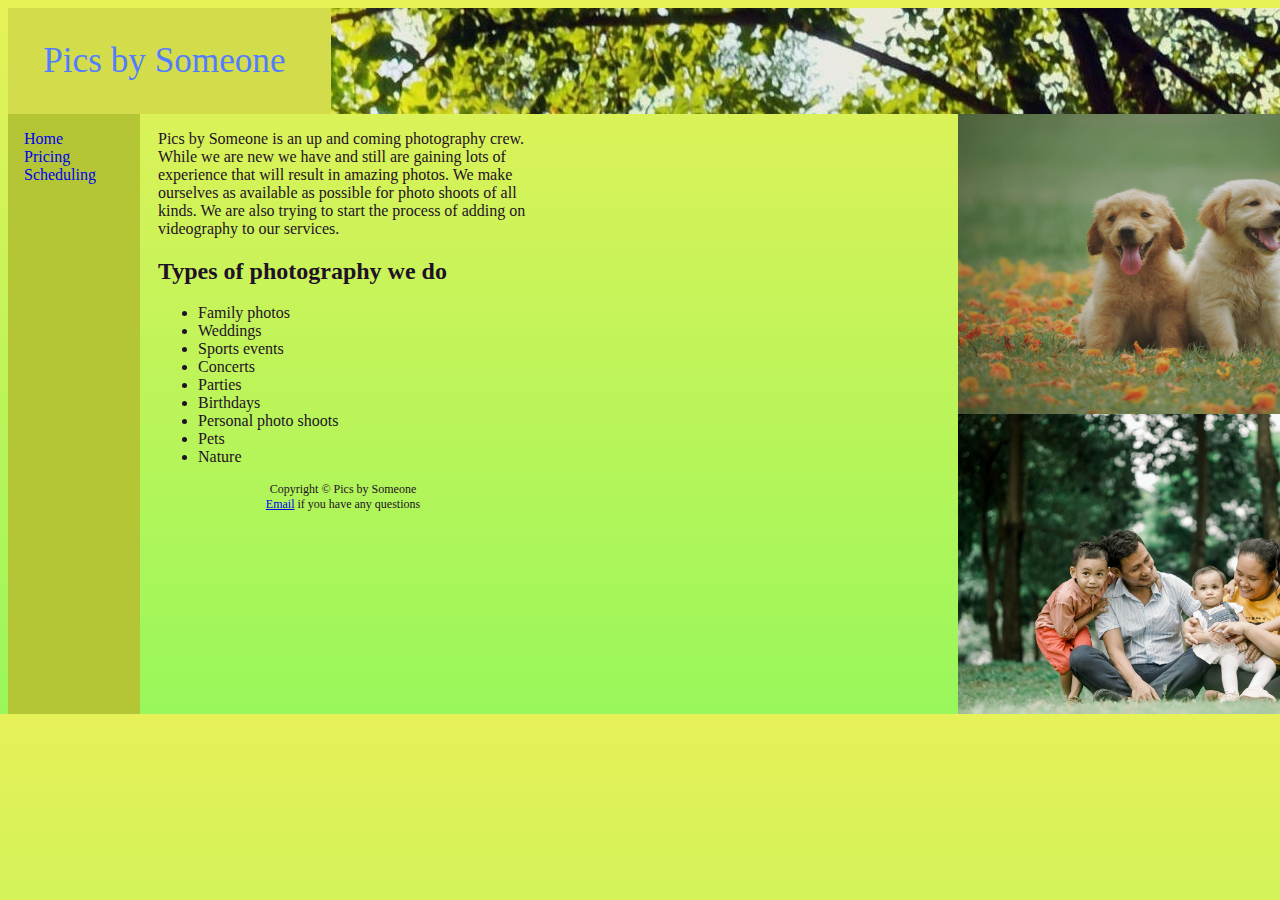
<file: index.html>
<!DOCTYPE html>
<html lang="en">

<head>
	<title>Pics by Someone</title>
	<meta charset="utf-8">
	<link href="competencyproject.css" rel="stylesheet">
</head>

<body>
	<div id="wrapper">
		<header>Pics by Someone</header>
		<div>
			<nav>
				<ul>
					<li><a href="index.html">Home</a></li>
					<li><a href="pricing.html">Pricing</a></li>
					<li><a href="scheduling.html">Scheduling</a></li>
				</ul>
			</nav>
		</div>
		<div id="picplace">
			<img src="Pets.jpg" height="300" alt="Picture of two puppies in the grass">
			<img src="Family.jpg" height="300" alt="Picture of of a family">
		</div>
		<div id="mainpage">
			<main>
				<p>
					Pics by Someone is an up and coming photography crew.
					While we are new we have and still are gaining lots of
					experience that will result in amazing photos. We make
					ourselves as available as possible for photo shoots of all
					kinds. We are also trying to start the process of adding
					on videography to our services.
				</p>
				<h2>Types of photography we do</h2>
				<ul>
					<li>Family photos</li>
					<li>Weddings</li>
					<li>Sports events</li>
					<li>Concerts</li>
					<li>Parties</li>
					<li>Birthdays</li>
					<li>Personal photo shoots</li>
					<li>Pets</li>
					<li>Nature</li>
				</ul>
			</main>
			<footer>
				Copyright &copy; Pics by Someone<br>
				<a href="mailto:4800639665@davistech.edu">
					Email</a> if you have any questions
			</footer>
		</div>
	</div>
</body>

</html>
</file>
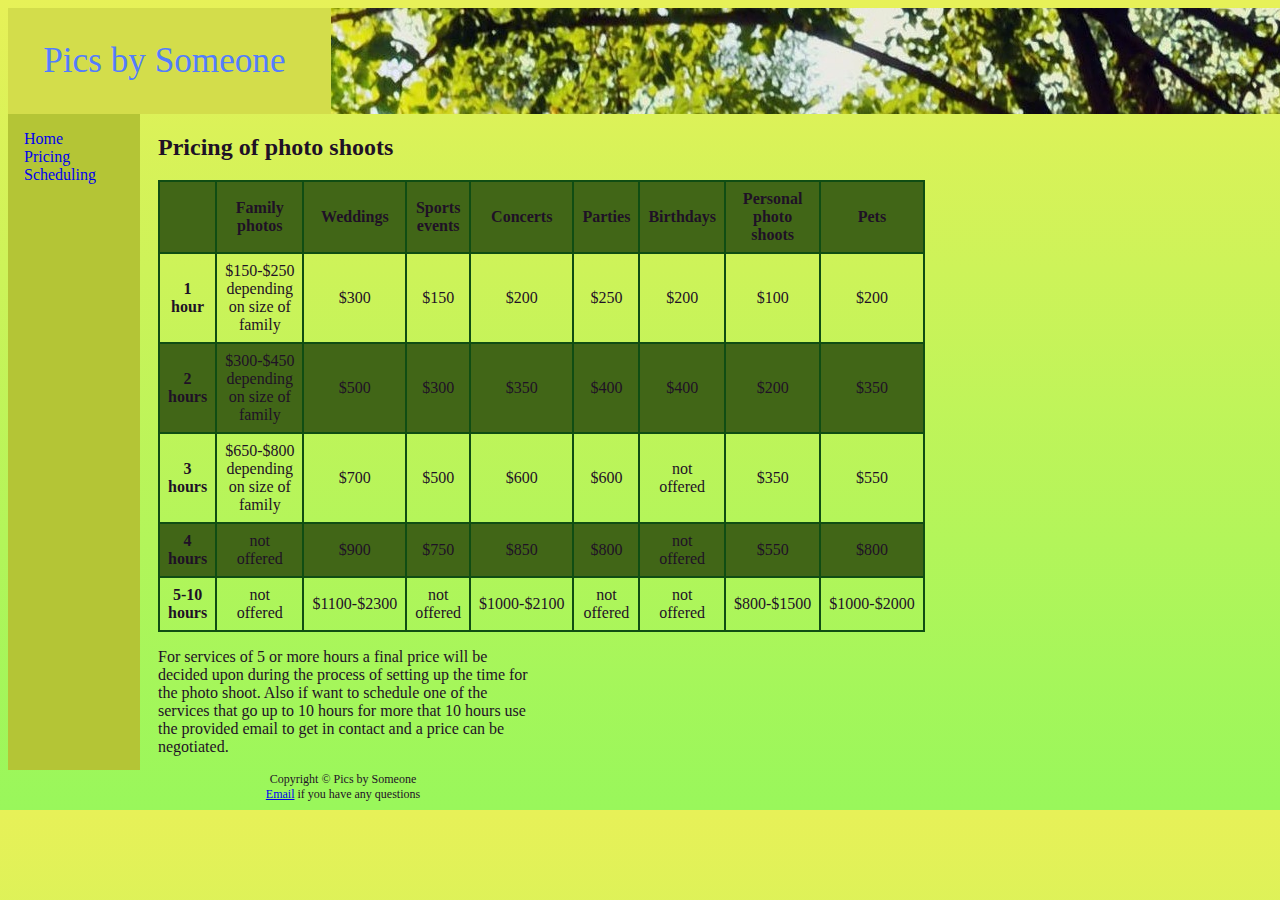
<file: pricing.html>
<!DOCTYPE html>
<html lang="en">

<head>
    <title>Pics by Someone</title>
    <meta charset="utf-8">
    <link href="competencyproject.css" rel="stylesheet">
</head>

<body>
    <div id="wrapper">
        <header>Pics by Someone</header>
        <div id="extra">
            <nav>
                <ul>
                    <li><a href="index.html">Home</a></li>
                    <li><a href="pricing.html">Pricing</a></li>
                    <li><a href="scheduling.html">Scheduling</a></li>
                </ul>
            </nav>
        </div>
        <div id="pricepage">
            <main>
                <h2>Pricing of photo shoots</h2>
                <table>
                    <tr>
                        <td></td>
                        <th>Family photos</th>
                        <th>Weddings</th>
                        <th>Sports events</th>
                        <th>Concerts</th>
                        <th>Parties</th>
                        <th>Birthdays</th>
                        <th>Personal photo shoots</th>
                        <th>Pets</th>
                    </tr>
                    <tr>
                        <th>1 hour</th>
                        <td>$150-$250 depending on size of family</td>
                        <td>$300</td>
                        <td>$150</td>
                        <td>$200</td>
                        <td>$250</td>
                        <td>$200</td>
                        <td>$100</td>
                        <td>$200</td>
                    </tr>
                    <tr>
                        <th>2 hours</th>
                        <td>$300-$450 depending on size of family</td>
                        <td>$500</td>
                        <td>$300</td>
                        <td>$350</td>
                        <td>$400</td>
                        <td>$400</td>
                        <td>$200</td>
                        <td>$350</td>
                    </tr>
                    <tr>
                        <th>3 hours</th>
                        <td>$650-$800 depending on size of family</td>
                        <td>$700</td>
                        <td>$500</td>
                        <td>$600</td>
                        <td>$600</td>
                        <td>not offered</td>
                        <td>$350</td>
                        <td>$550</td>
                    </tr>
                    <tr>
                        <th>4 hours</th>
                        <td>not offered</td>
                        <td>$900</td>
                        <td>$750</td>
                        <td>$850</td>
                        <td>$800</td>
                        <td>not offered</td>
                        <td>$550</td>
                        <td>$800</td>
                    </tr>
                    <tr>
                        <th>5-10 hours</th>
                        <td>not offered</td>
                        <td>$1100-$2300</td>
                        <td>not offered</td>
                        <td>$1000-$2100</td>
                        <td>not offered</td>
                        <td>not offered</td>
                        <td>$800-$1500</td>
                        <td>$1000-$2000</td>
                    </tr>
                </table>
                <p>For services of 5 or more hours a final price will be
                    decided upon during the process of setting up the time for the photo shoot.
                    Also if want to schedule one of the services that go up to 10 hours for more that 10 hours
                    use the provided email to get in contact and a price can be negotiated.</p>
            </main>
            <footer>
                Copyright &copy; Pics by Someone<br>
                <a href="mailto:4800639665@davistech.edu">
                    Email</a> if you have any questions
            </footer>
        </div>
    </div>
</body>

</html>
</file>
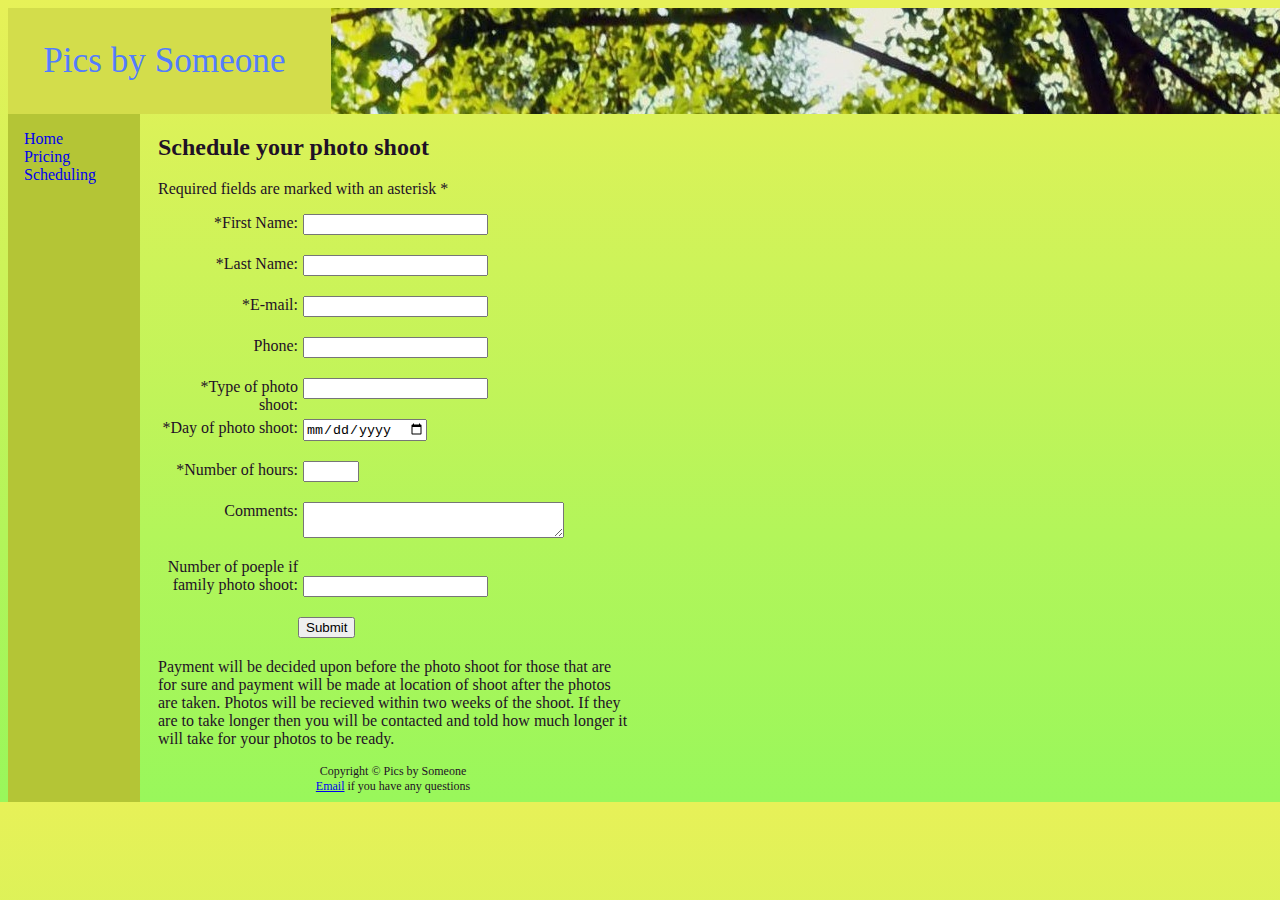
<file: scheduling.html>
<!DOCTYPE html>
<html lang="en">

<head>
    <title>Pics by Someone</title>
    <meta charset="utf-8">
    <link href="competencyproject.css" rel="stylesheet">
</head>

<body>
    <div id="wrapper">
        <header>Pics by Someone</header>
        <div id="extra2">
            <nav>
                <ul>
                    <li><a href="index.html">Home</a></li>
                    <li><a href="pricing.html">Pricing</a></li>
                    <li><a href="scheduling.html">Scheduling</a></li>
                </ul>
            </nav>
        </div>
        <div id="availibilitypage">
            <main>
                <h2>Schedule your photo shoot</h2>
                <p>Required fields are marked with an asterisk *</p>
                <form method="post" action="https://webdevbasics.net/scripts/demo.php">
                    <label for="FirstName">*First Name:</label>
                    <input type="text" id="FirstName" name="FirstName" required="required">

                    <label for="LastName">*Last Name:</label>
                    <input type="text" id="LastName" name="LastName" required="required">

                    <label for="E-mail">*E-mail:</label>
                    <input type="email" id="E-mail" name="E-mail" required="required">

                    <label for="Phone">Phone:</label>
                    <input type="tel" id="Phone" name="Phone" maxlength="12">

                    <label for="ShootType">*Type of photo shoot:</label>
                    <input type="text" id="ShootType" name="ShootType" required="required">

                    <label for="DayOfShoot">*Day of photo shoot:</label>
                    <input type="date" id="DayOfShoot" name="DayOfShoot" required="required">

                    <label for="Hours">*Number of hours:</label>
                    <input type="number" id="Hours" name="Hours" min="1" max="10" required="required">

                    <label for="myComments">Comments:</label>
                    <textarea id="myComments" name="myComments" rows="2" cols="30"></textarea>

                    <label for="People">Number of poeple if family photo shoot:</label><br>
                    <input type="number" id="People" name="People" min="2">

                    <input type="submit">
                </form>
                <p>Payment will be decided upon before the photo shoot for those that are for sure
                    and payment will be made at location of shoot after the photos are taken.
                    Photos will be recieved within two weeks of the shoot. If they are to take longer
                    then you will be contacted and told how much longer it will take for your photos to be ready.
                </p>
            </main>
            <footer>
                Copyright &copy; Pics by Someone<br>
                <a href="mailto:4800639665@davistech.edu">
                    Email</a> if you have any questions
            </footer>
        </div>
    </div>
</body>

</html>
</file>
<file: competencyproject.css>
body {
    background-image: linear-gradient(to top, #99f75b, #e7f158);
    background-color: #c1c1cc;
    color: #1f1126;
}

header {
    background-color: #d3dd4b;
    color: #537dfd;
    font-size: 220%;
    line-height: 300%;
    background-image: url(Nature4.jpg);
    background-position: right;
    background-repeat: no-repeat;
    text-indent: 1em;
    width: 1400px;
}

main {
    margin-top: 0;
}

nav {
    background-color: #b4c536;
    padding: 1em;
    width: 100px;
    height: 35.5em;
    float: left;
}

nav ul {
    list-style-type: none;
    margin: 0;
    padding-left: 0;
    font-size: 1em;
}

nav a {
    text-decoration: none;
}

nav a:hover {
    transition: color 4s ease;
    color: #537dfd;
}

footer {
    font-size: 75%;
    text-align: center;
}

#mainpage {
    margin-left: 150px;
    margin-right: 1000px;
}

#pricepage {
    margin-left: 150px;
    margin-right: 1000px;
}

#pricepage {
    margin-left: 150px;
    margin-right: 1000px;
}

#availibilitypage {
    margin-left: 150px;
    margin-right: 900px;
}

#picplace {
    float: right;
    width: auto;
    display: flex;
    flex-direction: column;
    padding-right: 120px;
}

#extra {
    background-color: #b4c536;
    width: 132px;
    float: left;
    height: 41em;
}

#extra2 {
    background-color: #b4c536;
    width: 132px;
    float: left;
    height: 43em;
}

table {
    border: 2px solid #104d13;
    border-collapse: collapse;
}

td {
    padding: .5em;
    border: 2px solid #104d13;
    text-align: center;
}

th {
    padding: .5em;
    border: 2px solid #104d13;
}

tr:nth-of-type(odd) {
    background-color: #416617;
}

label {
    float: left;
    display: block;
    text-align: right;
    width: 140px;
    padding-right: 5px;
}

input {
    display: block;
    margin-bottom: 20px;
}

textarea {
    display: block;
    margin-bottom: 20px;
}

input[type=submit] {
    margin-left: 140px;
}

#wrapper {
    width: 95em;
    margin-left: auto;
    margin-right: auto;
}
</file>
